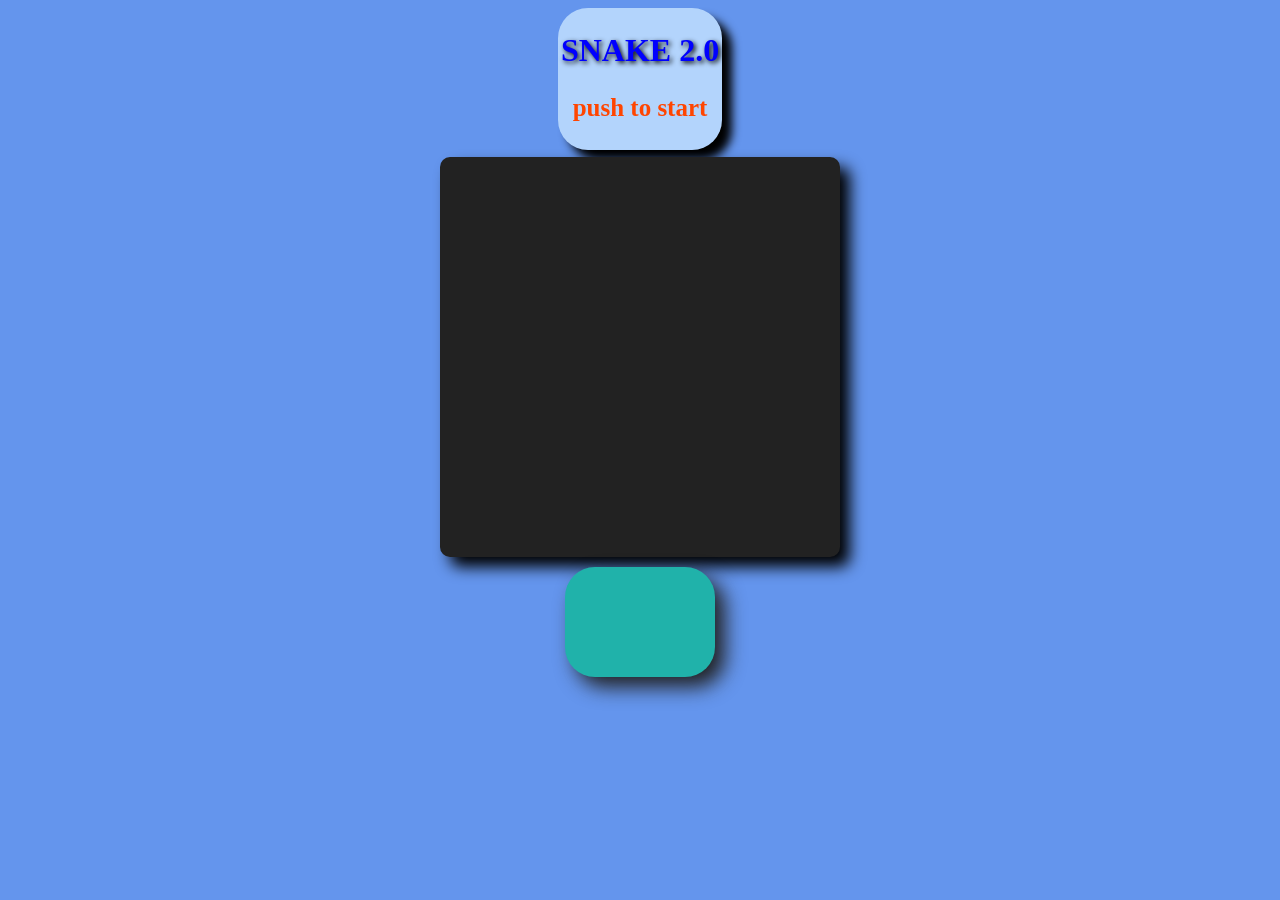
<file: index.html>
<!DOCTYPE html>
<html lang="en">
<head>
  <meta charset="utf-8">
  <title>SNAKE</title>
  <meta name="viewport" content="width=device-width, initial-scale=1">
  <link rel="stylesheet" href="styles.css"/>

</head>
<body>
<div id="name" class="name">
  <h1>SNAKE 2.0</h1>
  <p>push to start</p>
</div>
<canvas id="canvas" width="400" height="400"></canvas>
<section id="bottom">
  <div class="score" id="score"></div>
  <div id="buttons">
    <button id="up">⇧</button>
    <button id="left">⇧</button>
    <button id="right">⇧</button>
    <button id="down">⇧</button>
  </div>
</section>
<audio id="gameOverSound" src="sounds/universfield-game-over-deep-male-voice-clip-352695.mp3"></audio>
<audio id="nextLevelSound" src="sounds/ivan_luzan-next-level-160613.mp3"></audio>
<audio id="mainMusic" src="sounds/freesound_community-daylight-14872.mp3" loop></audio>
<audio id="eatingFood" src="sounds/floraphonic-arcade-ui-6-229503.mp3"></audio>
<script src="https://code.jquery.com/jquery-2.1.0.js"></script>
<script src="javascript.js"></script>
</body>
</html>
</file>
<file: styles.css>
body {
  display: flex;
  flex-direction: column;
  justify-content: center;
  align-items: center;
  background: cornflowerblue;
}
.name {
  color: blue;
  text-align: center;
  font-weight: bold;
  text-shadow: 2px 2px 5px black;
  border-radius: 30px;
  font-family: Broadway, serif, "Matura MT Script Capitals", serif;
  background: #b3d4fc;
  box-shadow: 10px 10px 10px black;
  margin-bottom: 7px;
  padding: 3px;

  transition: 0.1s ease-in-out;
}

.name:hover {
  cursor: pointer;
}
.name:active {
  transform: scale(0.95);
  box-shadow: 2px 2px 5px #222222;
}

p {
  color: orangered;
  font-family: "Matura MT Script Capitals", serif;
  font-weight: bold;
  font-size: 25px;
  text-shadow: none;
}

canvas {
  background: #222222;
  border-radius: 10px;
  box-shadow: 10px 10px 15px black;
}

.score {
  border-radius: 30px;
  background: lightseagreen;
  width: 150px;
  height: 100px;
  margin: 5px;
  padding-top: 10px;
  box-shadow: 10px 10px 20px #222222;
  text-align: center;
  font-weight: bold;
  text-shadow: 2px 2px 5px black;
  font-family: Broadway, serif;
  font-size: 30px;
}

#bottom {
  width: 400px;
  display: flex;
  flex-direction: row;
  justify-content: space-evenly;
  align-items: center;
  margin: 5px;
}

#buttons {
  display: grid;
  grid-template-areas:
"left up right"
"left up right"
"left down right";
}

#up {
  color: white;
  background: orangered;
  grid-area: up;
  margin: 7px;
  width: 60px;
  height: 50px;
  border-radius: 30px;
  font-size: 35px;
  font-weight: bold;
  text-shadow: 2px 2px 5px black;
  text-align: center;
  box-shadow: 5px 5px 5px #222222;
  touch-action: manipulation;
  border: none;
}
#up:active {
  box-shadow: 2px 2px 5px #222222;
}

#down {
  color: white;
  background: orangered;
  grid-area: down;
  margin: 7px;
  border-radius: 30px;
  height: 50px;
  font-size: 35px;
  font-weight: bold;
  text-shadow: 2px 2px 5px black;
  text-align: center;
  box-shadow: -5px -5px 5px #222222;
  touch-action: manipulation;
  border: none;
  transform: rotate(180deg);
  }
#down:active {
  box-shadow: 2px 2px 5px #222222;
}
#left {
  color: white;
  background: orangered;
  grid-area: left;
  margin-top: 35px;
  margin-left: 7px;
  height: 60px;
  width: 100px;
  border-radius: 30px;
  font-size: 35px;
  font-weight: bold;
  text-shadow: 2px 2px 5px black;
  box-shadow: -5px -5px 5px #222222;
  touch-action: manipulation;
  border: none;
  transform: rotate(-90deg);
}
#left:active {
  box-shadow: 2px 2px 5px #222222;
}
#right {
  color: white;
  background: orangered;
  grid-area: right;
  margin-top: 35px;
  height: 60px;
  width: 100px;
  border-radius: 30px;
  font-size: 35px;
  font-weight: bold;
  text-shadow: 2px 2px 5px black;
  box-shadow: -5px -5px 5px #222222;
  touch-action: manipulation;
  border: none;
  transform: rotate(90deg);
}
#right:active {
  box-shadow: 2px 2px 5px #222222;
}

@media (width > 1000px) {
  #buttons {
    display: none;
  }
}
</file>
